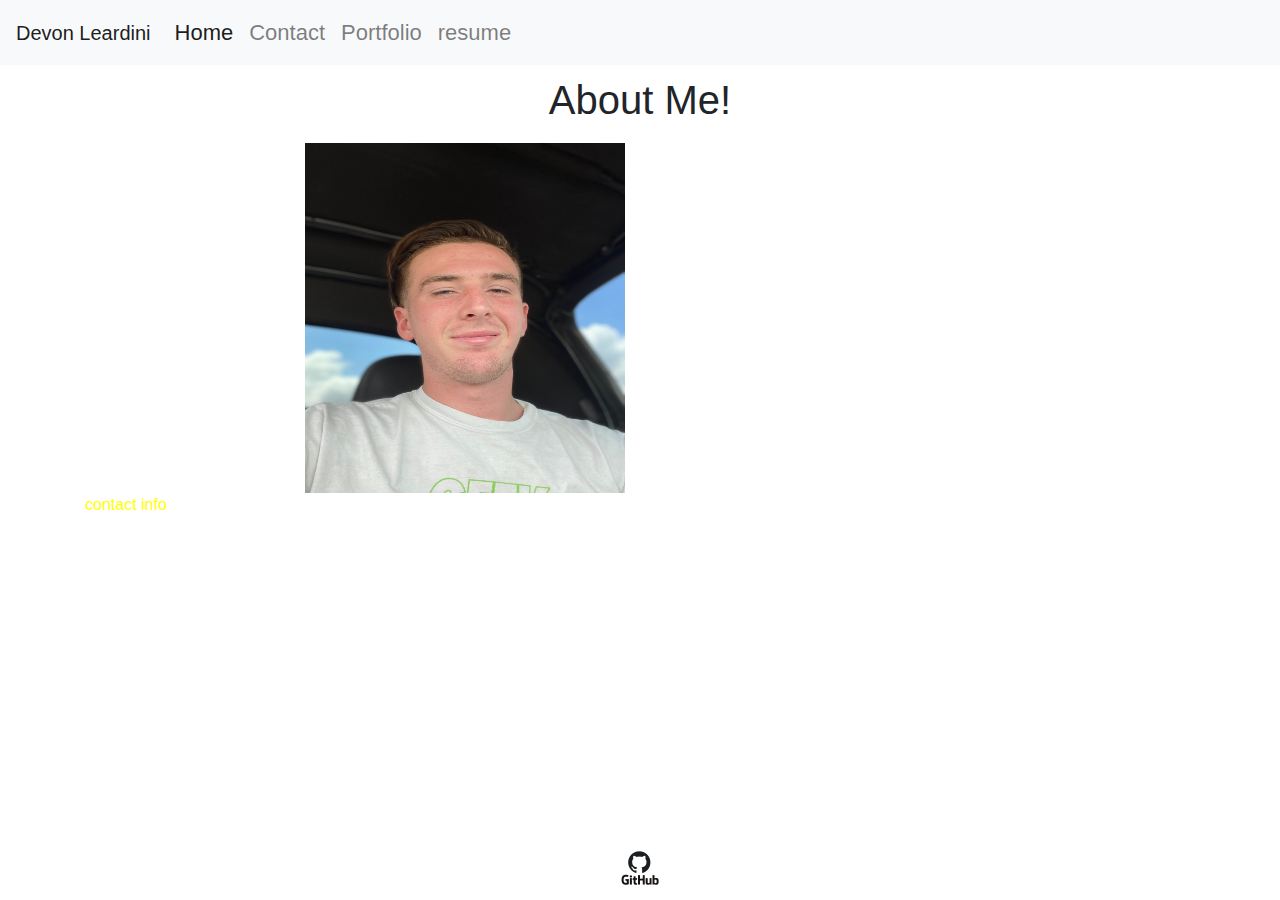
<file: index.html>
<!DOCTYPE html>
<html lang="en">
<head>
  <meta charset="UTF-8">
  <meta name="viewport" content="width=device-width, initial-scale=1.0">
  <link rel="stylesheet" href="https://stackpath.bootstrapcdn.com/bootstrap/4.5.2/css/bootstrap.min.css" integrity="sha384-JcKb8q3iqJ61gNV9KGb8thSsNjpSL0n8PARn9HuZOnIxN0hoP+VmmDGMN5t9UJ0Z" crossorigin="anonymous">
  <link rel="stylesheet" href="assets\style.css\syle.css">
  <title> Devons Portfolio</title>
</head>
<body background="https://preview.pixlr.com/images/800wm/1076/1/1076100192.jpg"; style="size: 100%;">
  <nav class="navbar navbar-expand-lg navbar-light bg-light">
    <a class="navbar-brand" href="#">Devon Leardini</a>
    <button class="navbar-toggler" type="button" data-toggle="collapse" data-target="#navbarNav" aria-controls="navbarNav" aria-expanded="false" aria-label="Toggle navigation">
      <span class="navbar-toggler-icon"></span>
    </button>
    <div class="collapse navbar-collapse" id="navbarNav">
      <ul class="navbar-nav">
        <li class="nav-item active">
          <a class="nav-link" href="index.html">Home <span class="sr-only"></a>
        </li>
        <li class="nav-item">
            <a class="nav-link" href="contact.html">Contact</a>
        </li>
        <li class="nav-item">
           <a class="nav-link" href="portfolio.html">Portfolio</a>
        </li>
        <li class="nav-item">
          <a  class="nav-link" href="resume.html"> resume</a>
      </li>
      </ul>
    </div>
  </nav>
  
  <div class="container">
    <h1 class="text-center"> About Me!</h1>
  </div>

  <div class="container">
    <div class="row">
        <div class="col">
            <img class="pic" src="assets\ME..JPG" alt="">
          </div>
           <div class="col">
            <p> My name is Devon Leardini, I am 19 year old. I graduated from Rosemont High School last year. I have played baseball for thirteen years as a pitcher. The current company I work for is Lawson Mechanical Contractors where I deliver material to job sites. I have six sibllings including myself, where there are four boys and two girls. I am going to school here at UCD to become a full stack developer. Some things that I enjoy doing are working on vehicles, hanging out with my friends and family, and being outdoors.  </p>
          </div>
        </div>
    </div>
  </div>
  <div class="container">
    <div class="row">
      <div class="col">
        <header class="contact"> contact info</header>
        <p> Email: dleardini12@gmail.com</p>
        <p>phone: (916)764-5507
        </p>
      </div>
    </div>
  </div>

  <footer class="page-footer text-center fixed-bottom">
     <a href="https://github.com/Krazydev12"><img class="gitHubLink" src="assets\GitHub-logo.jpg" alt="github logo"></a>
  </footer>
</body>
</html>
</file>
